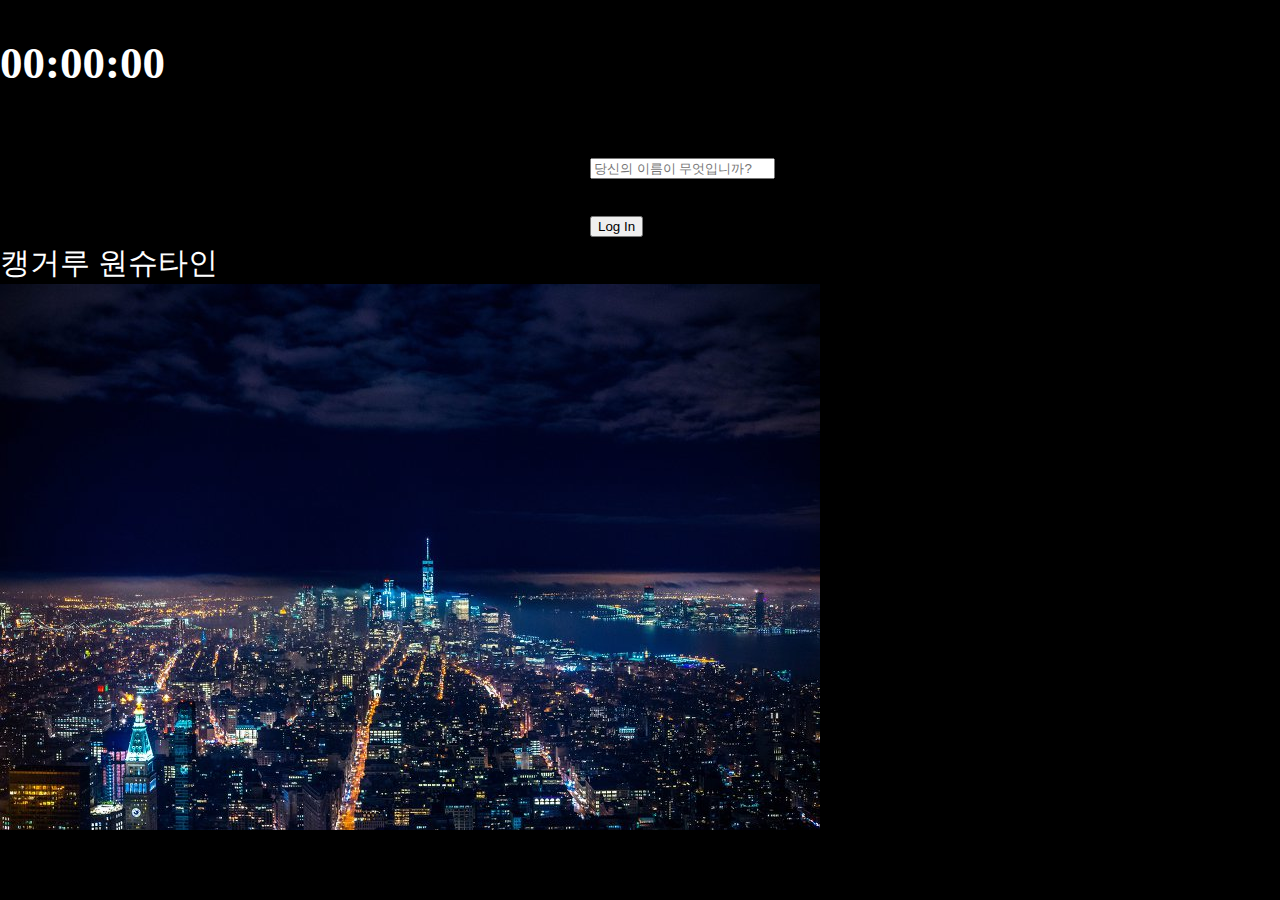
<file: index.html>
<!DOCTYPE html>
<html lang="en">
<head>
    <meta charset="UTF-8" />
    <meta http-equiv="X-UA-Compatible" content="IE=edge" />
    <meta name="viewport" content="width=device-width, initial-scale=1.0" />
    <link rel="stylesheet" href="CSS/greeting.css" />
    <title>First App</title>
</head>
<body>
    <h2 id="clock">00:00:00</h2>
    <form id="login-form" class="hidden">
        <input
         required 
         maxlength="15"
         type="text" 
         placeholder="당신의 이름이 무엇입니까?" />
        <button>Log In</button>
    </form>
    <h1 id="greeting" class="hidden"></h1>
    <h1 id="removing" class="hidden">
        <button>Log out</button>
    </h1>
    <div id = "songs">
        <span></span>
        <span></span>
    </div>
    <script src="JS/greeting.js"></script>
    <script src="JS/clock.js"></script>
    <script src="JS/Song recommendation.js"></script>
    <script src="JS/background.js"></script>
</body>
</html>
</file>
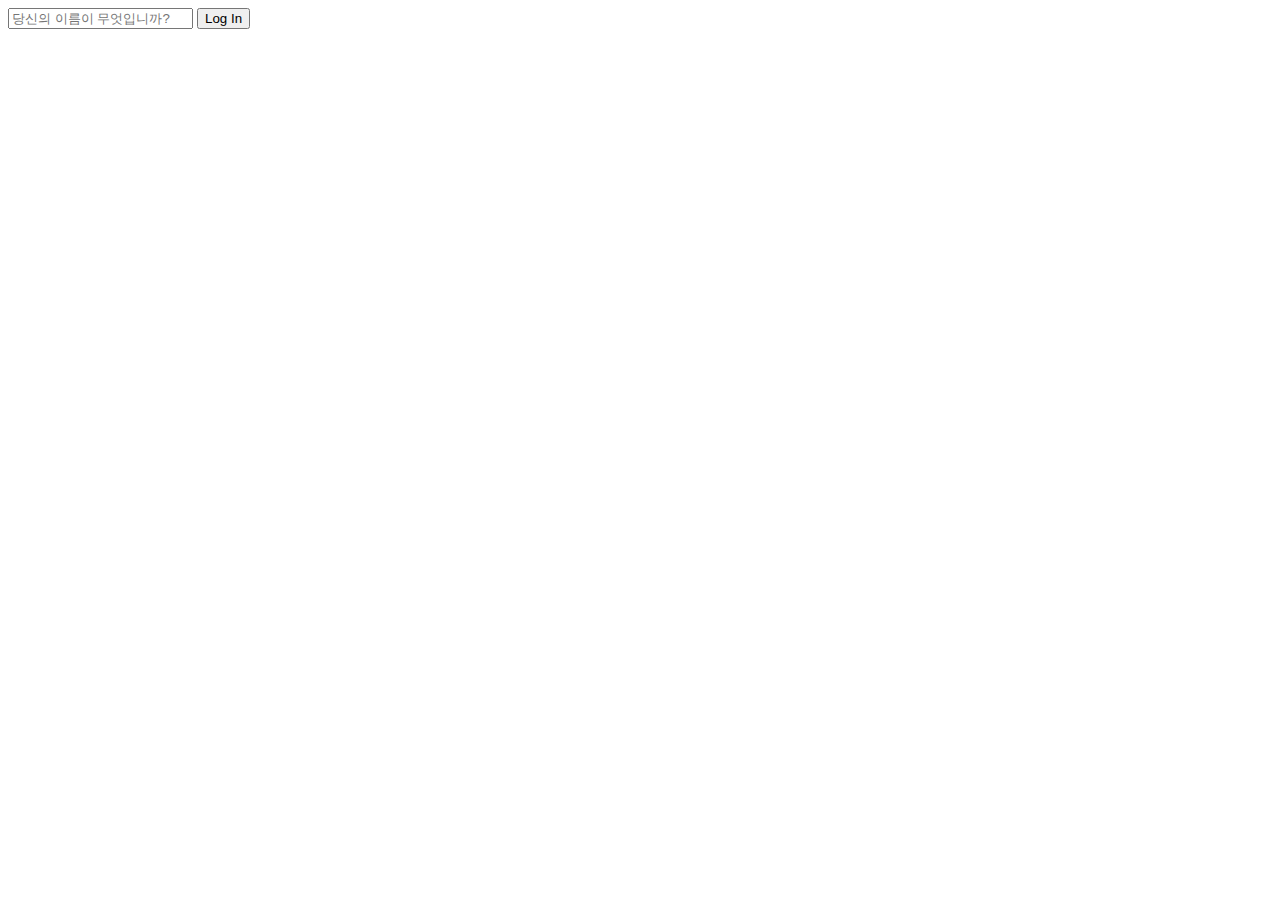
<file: first/index.html>
<!DOCTYPE html>
<html lang="en">
<head>
    <meta charset="UTF-8" />
    <meta http-equiv="X-UA-Compatible" content="IE=edge" />
    <meta name="viewport" content="width=device-width, initial-scale=1.0" />
    <link rel="stylesheet" href="style.css" />
    <title>First App</title>
</head>
<body>
    <form id="login-form" class="hidden">
        <input
         required 
         maxlength="15"
         type="text" 
         placeholder="당신의 이름이 무엇입니까?" />
        <button>Log In</button>
    </form>
    <h1 id="greeting" class="hidden"></h1>
    <script src="app.js"></script>
</body>
</html>
</file>
<file: CSS/greeting.css>
/* 어떤 요소든 classnames를 주면 그 요소를 숨김 */
.hidden{
    display: none;
}

body {
    width: 100%;
    padding: 0%;
    margin: auto;
    font-size: 30px;
    background-color: black;
    color: white;
}

#login-form{
   width: 100px;
   font-size: 50px;
    margin: auto;
    font-style: italic;
}


#greeting{
    width: 50%;
    margin: auto;
}

#removing{
    width: 50%;
    margin: auto;
}
</file>
<file: first/style.css>
/* 어떤 요소든 classnames를 주면 그 요소를 숨김 */
.hidden{
    display: none;
}
</file>
